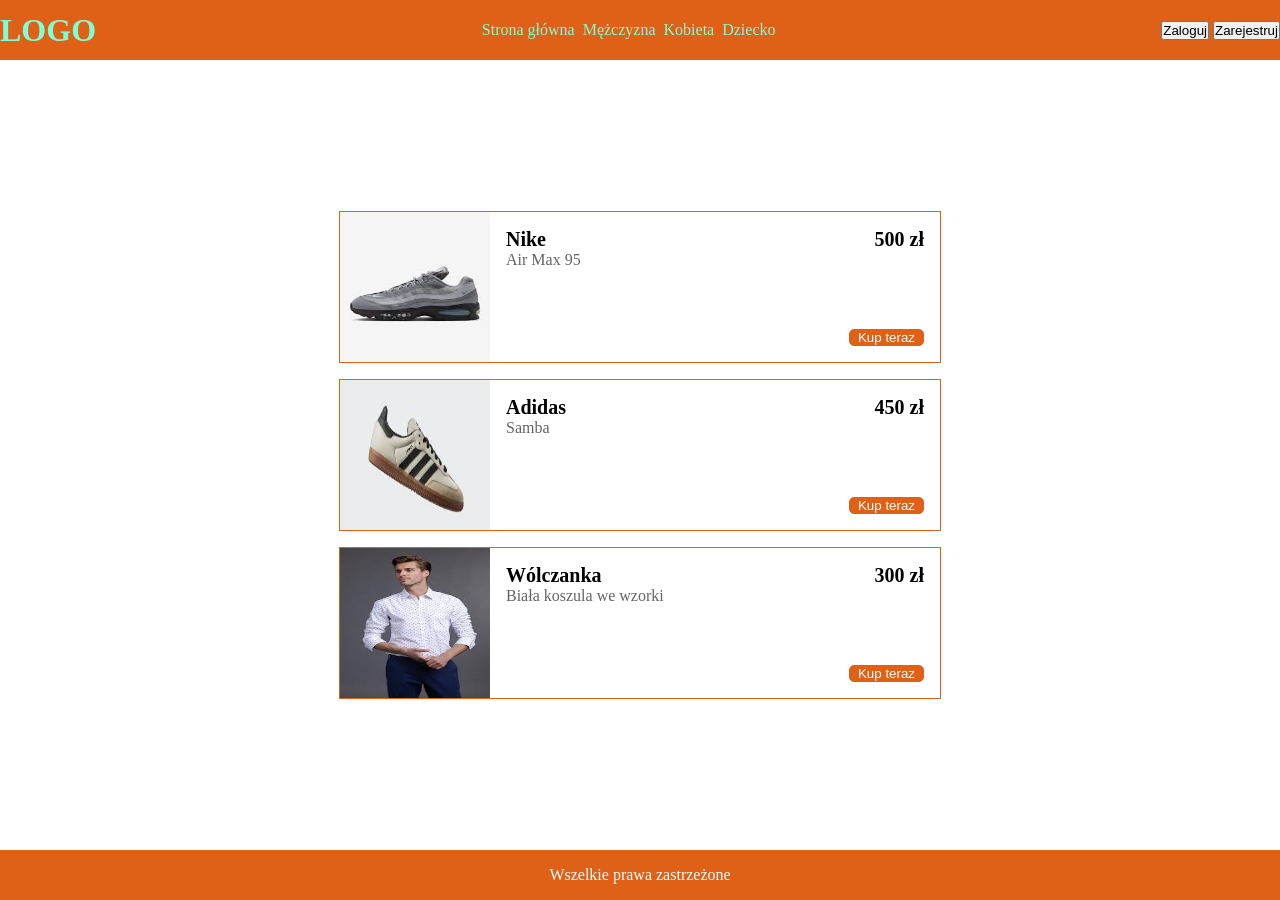
<file: index.html>
<!DOCTYPE html>
<html lang="pl">
<head>
    <meta charset="UTF-8">
    <meta name="viewport" content="width=device-width, initial-scale=1.0">
    <title>Dom mody</title>
    <link rel="stylesheet" href="style.css">
    <script src="./components/footer/footer.js" defer></script>
    <script src="./components/header/header.js" defer></script>
</head>
<body>
    <dom-mody-header></dom-mody-header>
    <main>
        <div id="container">
        </div>
    </main>
    <dom-mody-footer></dom-mody-footer>
    <script src="script.js"></script>
</body>
</html>
</file>
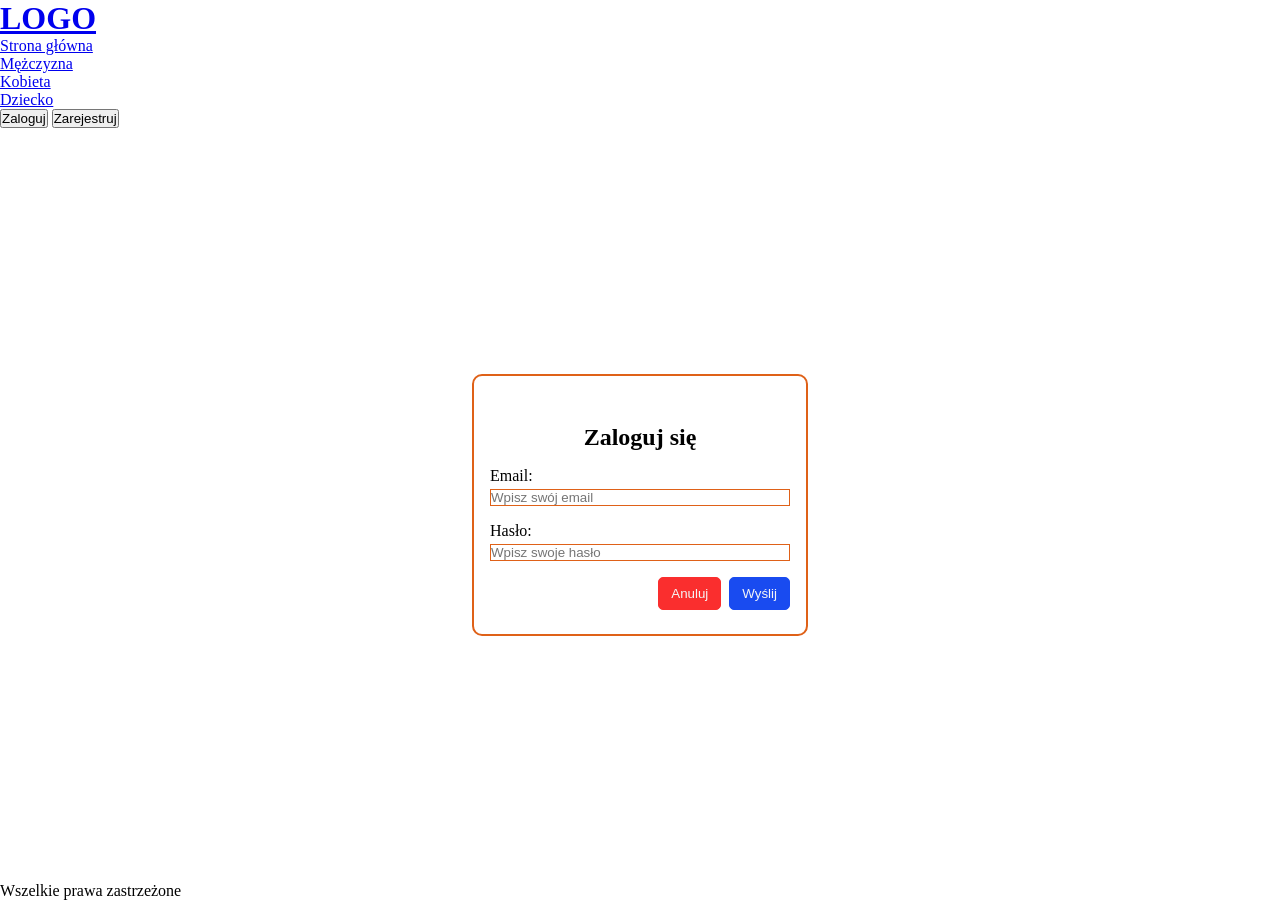
<file: logowanie.html>
<!DOCTYPE html>
<html lang="pl">

<head>
    <meta charset="UTF-8">
    <meta name="viewport" content="width=device-width, initial-scale=1.0">
    <title>Dom mody</title>
    <link rel="stylesheet" href="style.css">
    <link rel="stylesheet" href="logowanie.css">
</head>

<body>
    <header>
        <a href="index.html">
            <h1>LOGO</h1>
        </a>
        <nav>
            <ul>
                <li><a href="#">Strona główna</a></li>
                <li><a href="#">Mężczyzna</a></li>
                <li><a href="#">Kobieta</a></li>
                <li><a href="#">Dziecko</a></li>
            </ul>
        </nav>
        <section>
            <button onClick="window.location.href='logowanie.html'">Zaloguj</button>
            <button onClick="window.location.href='zarejestruj.html'">Zarejestruj</button>
        </section>
    </header>
    <main>
        <section id="logowanie">
            <h1>Zaloguj się</h1>
            <form id="formularz">
                <div class="inputForm">
                    <label for="email">Email: </label>
                    <input type="email" name="email" id="email" placeholder="Wpisz swój email">
                </div>
                <div class="inputForm">
                    <label for="haslo">Hasło: </label>
                    <input type="password" id="haslo" required placeholder="Wpisz swoje hasło">
                </div>
                <div id="buttonSection">
                    <button id="btnAnuluj" onClick="window.location.href='index.html'">Anuluj</button>
                    <button id="btnSubmit" type="submit">Wyślij</button>
                </div>

            </form>
        </section>
    </main>
    <footer>
        <p>Wszelkie prawa zastrzeżone</p>
    </footer>
</body>

</html>
</file>
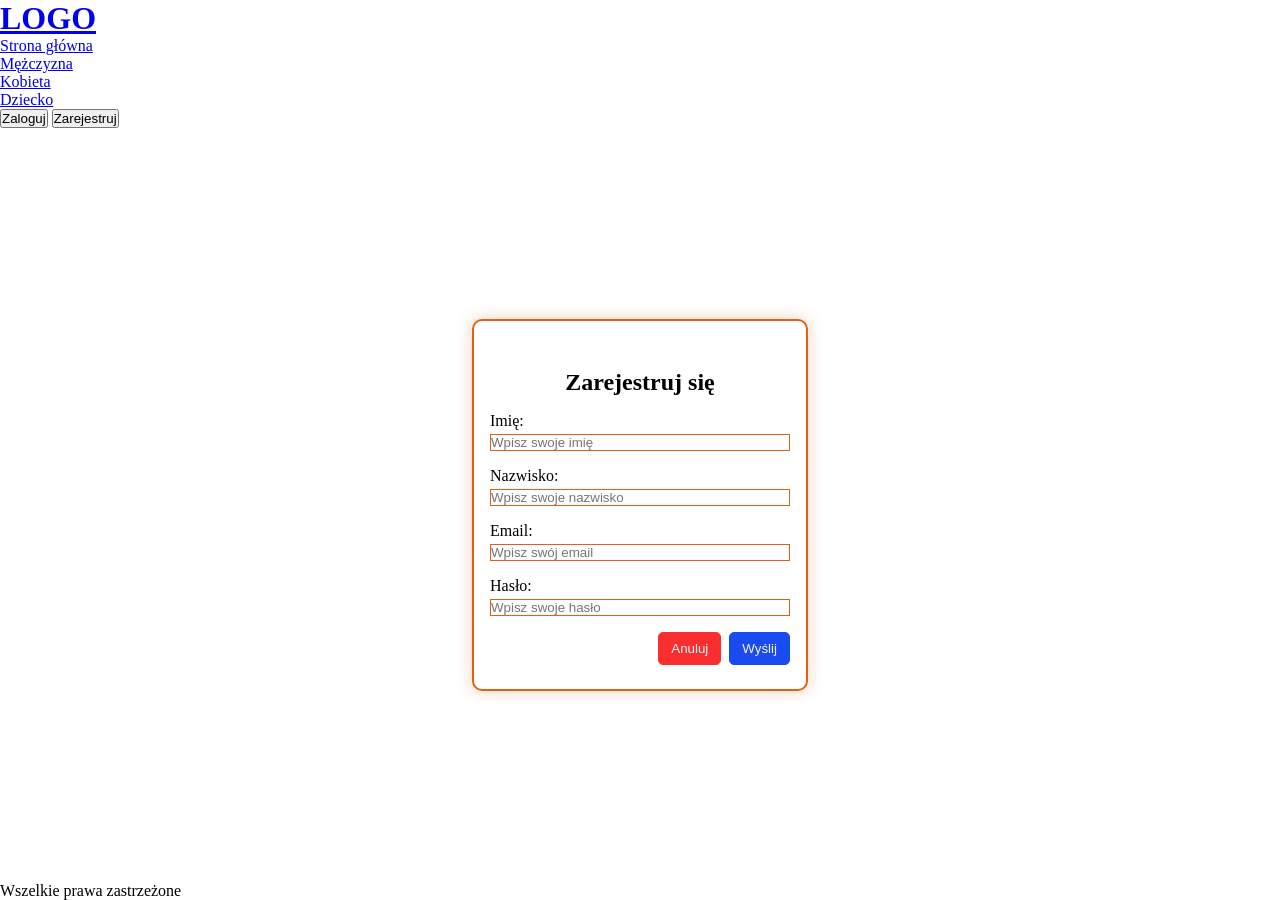
<file: zarejestruj.html>
<!DOCTYPE html>
<html lang="pl">

<head>
    <meta charset="UTF-8">
    <meta name="viewport" content="width=device-width, initial-scale=1.0">
    <title>Dom mody</title>
    <link rel="stylesheet" href="style.css">
    <link rel="stylesheet" href="zarejestruj.css">
</head>

<body>
    <header>
        <a href="index.html">
            <h1>LOGO</h1>
        </a>
        <nav>
            <ul>
                <li><a href="#">Strona główna</a></li>
                <li><a href="#">Mężczyzna</a></li>
                <li><a href="#">Kobieta</a></li>
                <li><a href="#">Dziecko</a></li>
            </ul>
        </nav>
        <section>
            <button onClick="window.location.href='logowanie.html'">Zaloguj</button>
            <button onClick="window.location.href='zarejestruj.html'">Zarejestruj</button>
        </section>
    </header>
    <main>
        <section id="rejestracja">
            <h1>Zarejestruj się</h1>
            <form id="formularz">
                <div class="inputForm">
                    <label for="imie">Imię: </label>
                    <input type="text" name="imie" id="imie" placeholder="Wpisz swoje imię">
                </div>
                <div class="inputForm">
                    <label for="nazwisko">Nazwisko: </label>
                    <input type="text" name="nazwisko" id="nazwisko" placeholder="Wpisz swoje nazwisko">
                </div>
                <div class="inputForm">
                    <label for="email">Email: </label>
                    <input type="email" name="email" id="email" placeholder="Wpisz swój email">
                </div>
                <div class="inputForm">
                    <label for="haslo">Hasło: </label>
                    <input type="password" id="haslo" required placeholder="Wpisz swoje hasło">
                </div>
                <div id="buttonSection">
                    <button id="btnAnuluj" onClick="window.location.href='index.html'">Anuluj</button>
                    <button id="btnSubmit" type="submit">Wyślij</button>
                </div>
            </form>
        </section>
    </main>
    <footer>
        <p>Wszelkie prawa zastrzeżone</p>
    </footer>
</body>

</html>
</file>
<file: style.css>
*{
    padding: 0;
    margin:0;
}
body{
    display: flex;
    flex-direction: column;
    min-height: 100vh;
    margin:0;
}
main{
    flex:1
}
.product{
    display: flex;
    flex-direction: row;
    height: 150px;
    border: 1px solid rgb(223, 97, 24);
    width: 600px;
}

.dane{
    padding: 16px;
    width: 100%;
    display: flex;
    flex-direction: column;
    justify-content: space-between;
}

.nazwa{
    display: flex;
    flex-direction: column;
}

img{
    min-width: 150px;
}

.nazwa-info{
    display: flex;
    flex-direction: row;
    justify-content: space-between;
}

.btn-container{
    display: flex;
    justify-content: flex-end;
}
.btn-kup{
    width:75px;
}

.marka, .cena{
    font-size: 20px; 
    font-weight: 700;
}

.model{
    font-size: 16px;
    color: rgb(100, 100, 100);
}

.btn-kup{
    background-color: rgb(223, 97, 24);
    border: 1px solid rgb(223, 97, 24);
    border-radius: 5px;
    color: white;
}

main{
    display: flex;
    justify-content: center;
    align-items: center;
}

#container{
    display: flex;
    gap: 16px;
    flex-direction: column;
}
</file>
<file: logowanie.css>
main{
    display: flex;
    flex:1;
    align-items: center;
    justify-content: center;
}

#logowanie{
    border: 2px solid rgb(223, 97, 24);
    border-radius: 10px;
    padding: 48px 16px 24px 16px;
    display: flex;
    flex-direction: column;
    align-items: center;
    gap: 16px;
}

#formularz{
display: flex;
flex-direction: column;
gap: 16px;
width: 300px;
}

.inputForm{
    display: flex;
    flex-direction: column;
    gap: 4px;
}

#buttonSection{
    display: flex;
    justify-content: flex-end;
    gap: 8px;
}

#btnAnuluj{
    background-color: rgb(250, 46, 46);
    padding: 8px 12px;
    color: whitesmoke;
    border-radius: 5px;
    border: 1px solid rgb(250, 46, 46);
}

#btnSubmit{
     background-color: rgb(25, 75, 240);
    padding: 8px 12px;
    color: whitesmoke;
    border-radius: 5px;
    border: 1px solid rgb(25, 75, 240);
}

input{
    border: 1px solid rgb(223, 97, 24);
}

input:focus{
    outline: rgb(223, 97, 24);
}
</file>
<file: zarejestruj.css>
main{
    display: flex;
    flex:1;
    align-items: center;
    justify-content: center;
}

#rejestracja{
    border: 2px solid rgb(223, 97, 24);
    border-radius: 10px;
    padding: 48px 16px 24px 16px;
    display: flex;
    flex-direction: column;
    align-items: center;
    gap: 16px;
    box-shadow: 0px 0px 15px rgba(223, 97, 24, 0.3);
}

#formularz{
display: flex;
flex-direction: column;
gap: 16px;
width: 300px;
}

.inputForm{
    display: flex;
    flex-direction: column;
    gap: 4px;
}

#buttonSection{
    display: flex;
    justify-content: flex-end;
    gap: 8px;
}

#btnAnuluj{
    background-color: rgb(250, 46, 46);
    padding: 8px 12px;
    color: whitesmoke;
    border-radius: 5px;
    border: 1px solid rgb(250, 46, 46);
}

#btnSubmit{
     background-color: rgb(25, 75, 240);
    padding: 8px 12px;
    color: whitesmoke;
    border-radius: 5px;
    border: 1px solid rgb(25, 75, 240);
}

input{
    border: 1px solid rgb(223, 97, 24);
}

input:focus{
    outline: rgb(223, 97, 24);
}
</file>
